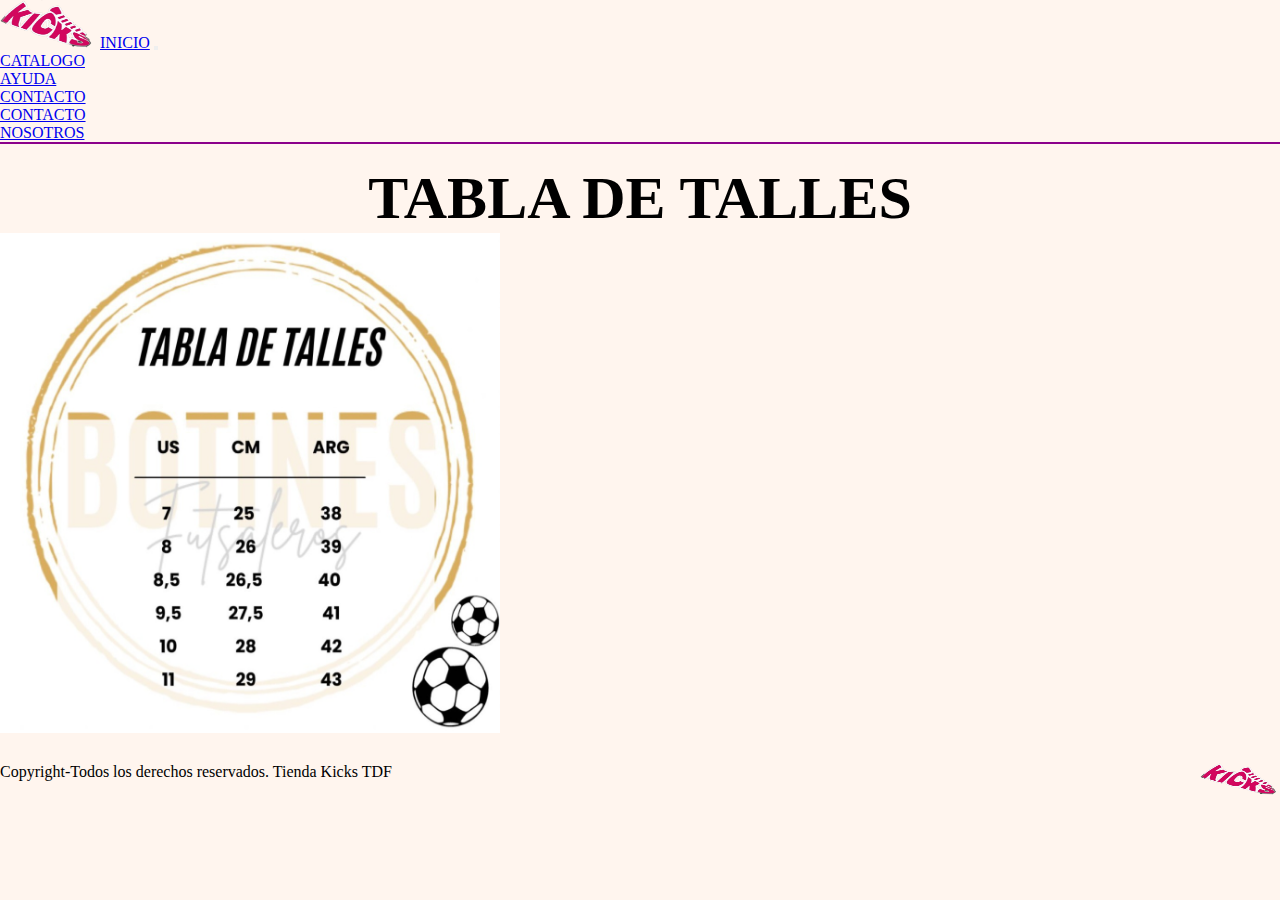
<file: html/ayuda.html>
<!DOCTYPE html>
<html lang="en">

<head>
  <meta charset="UTF-8">
  <meta name="viewport" content="width=device-width, initial-scale=1.0">
  <title>AYUDA</title>

  <!-- Esto esta hecho con Bootstrap-->
  <link href="https://cdn.jsdelivr.net/npm/bootstrap@5.2.3/dist/css/bootstrap.min.css" rel="stylesheet"
    integrity="sha384-rbsA2VBKQhggwzxH7pPCaAqO46MgnOM80zW1RWuH61DGLwZJEdK2Kadq2F9CUG65" crossorigin="anonymous">

  <!--Link CSS-->
  <link rel="stylesheet" href="../css/style.css">

  <!--META DESCRIPTION-->
  <meta name="description" content="Encuentra las mejores zapatillas deportivas y ropa deportiva para hombre y mujer 
  en nuestra tienda online. Tenemos una gran selección de marcas y modelos para todos los gustos y necesidades. 
  ¡Elige tu look perfecto y luce increíble!">

  <!--META KEYWORDS-->
  <meta name="keywords" content="Zapatillas de futsal, Basquet, Padel, Urbanas, Ropa deportiva, Calidad, 
  Precios accesibles.">

  <!--META phone-->
  <meta name="telephone" content="2964505095">

  <!--META Autor-->
  <meta name="author" content="Dumenes Fernando">

  <!--META GEO-->
  <meta name="goe.placename" content="Río Grande, Tierra del Fuego">

  <!--FAVICON-->
  <link rel="shortcut icon" href="../imagenkicks/logo_chico-removebg-preview.png" type="image/x-icon">
</head>

<body>
  <!--
    <header>
        <img src="../imagenkicks/logo_chico-removebg-preview.png" alt="logo.kicks.chico">
        <div class="inicio-header">
            <nav>
                <ul>
                    <li><a href="../index.html">Inicio</a></li>
                    <li><a href="catalogo.html">Catalogo</a></li>
                    <li><a href="nosotros.html">Nosotros</a></li>
                    <li><a href="ayuda.html">Ayuda</a></li>
                    <li><a href="contacto.html">Contacto</a></li>
                </ul>
            </nav>
        </div>
    </header>
-->

  <header>
    <nav class="navbar navbar-expand-lg bg-light">
      <div class="container-fluid">
        <img src="../imagenkicks/logo_chico-removebg-preview.png" alt="Logo" width="40" height="34"
          class="d-inline-block align-text-top">
        <a class="navbar-brand" href="../index.html">INICIO</a>
        <button class="navbar-toggler" type="button" data-bs-toggle="collapse" data-bs-target="#navbarSupportedContent"
          aria-controls="navbarSupportedContent" aria-expanded="false" aria-label="Toggle navigation">
          <span class="navbar-toggler-icon"></span>
        </button>
        <div class="collapse navbar-collapse" id="navbarSupportedContent">
          <ul class="navbar-nav me-auto mb-2 mb-lg-0">
            <li class="nav-item">
              <a class="nav-link active" aria-current="page" href="catalogo.html">CATALOGO</a>
            </li>
            <li class="nav-item">
              <a class="nav-link" href="ayuda.html">AYUDA</a>
            </li>
            <li class="nav-item dropdown">
              <a class="nav-link dropdown-toggle" href="#" role="button" data-bs-toggle="dropdown"
                aria-expanded="false">
                CONTACTO
              </a>
              <ul class="dropdown-menu">
                <li><a class="dropdown-item" href="contacto.html">CONTACTO</a></li>
                <li><a class="dropdown-item" href="nosotros.html">NOSOTROS</a></li>
              </ul>
            </li>
          </ul>
        </div>
      </div>
    </nav>
  </header>

  <section class="ayuda">
    <h1>TABLA DE TALLES</h1>
    <img src="../imagenkicks/tabla de talles.jpg" alt="tabla de talles">

  </section>


  <script src="https://cdn.jsdelivr.net/npm/bootstrap@5.2.3/dist/js/bootstrap.bundle.min.js"
    integrity="sha384-kenU1KFdBIe4zVF0s0G1M5b4hcpxyD9F7jL+jjXkk+Q2h455rYXK/7HAuoJl+0I4"
    crossorigin="anonymous"></script>

</body>



<footer>
  <p> Copyright-Todos los derechos reservados. Tienda Kicks TDF</p>
  <img src="../imagenkicks/logo_chico-removebg-preview.png" alt="logo kicks">
</footer>

</html>
</file>
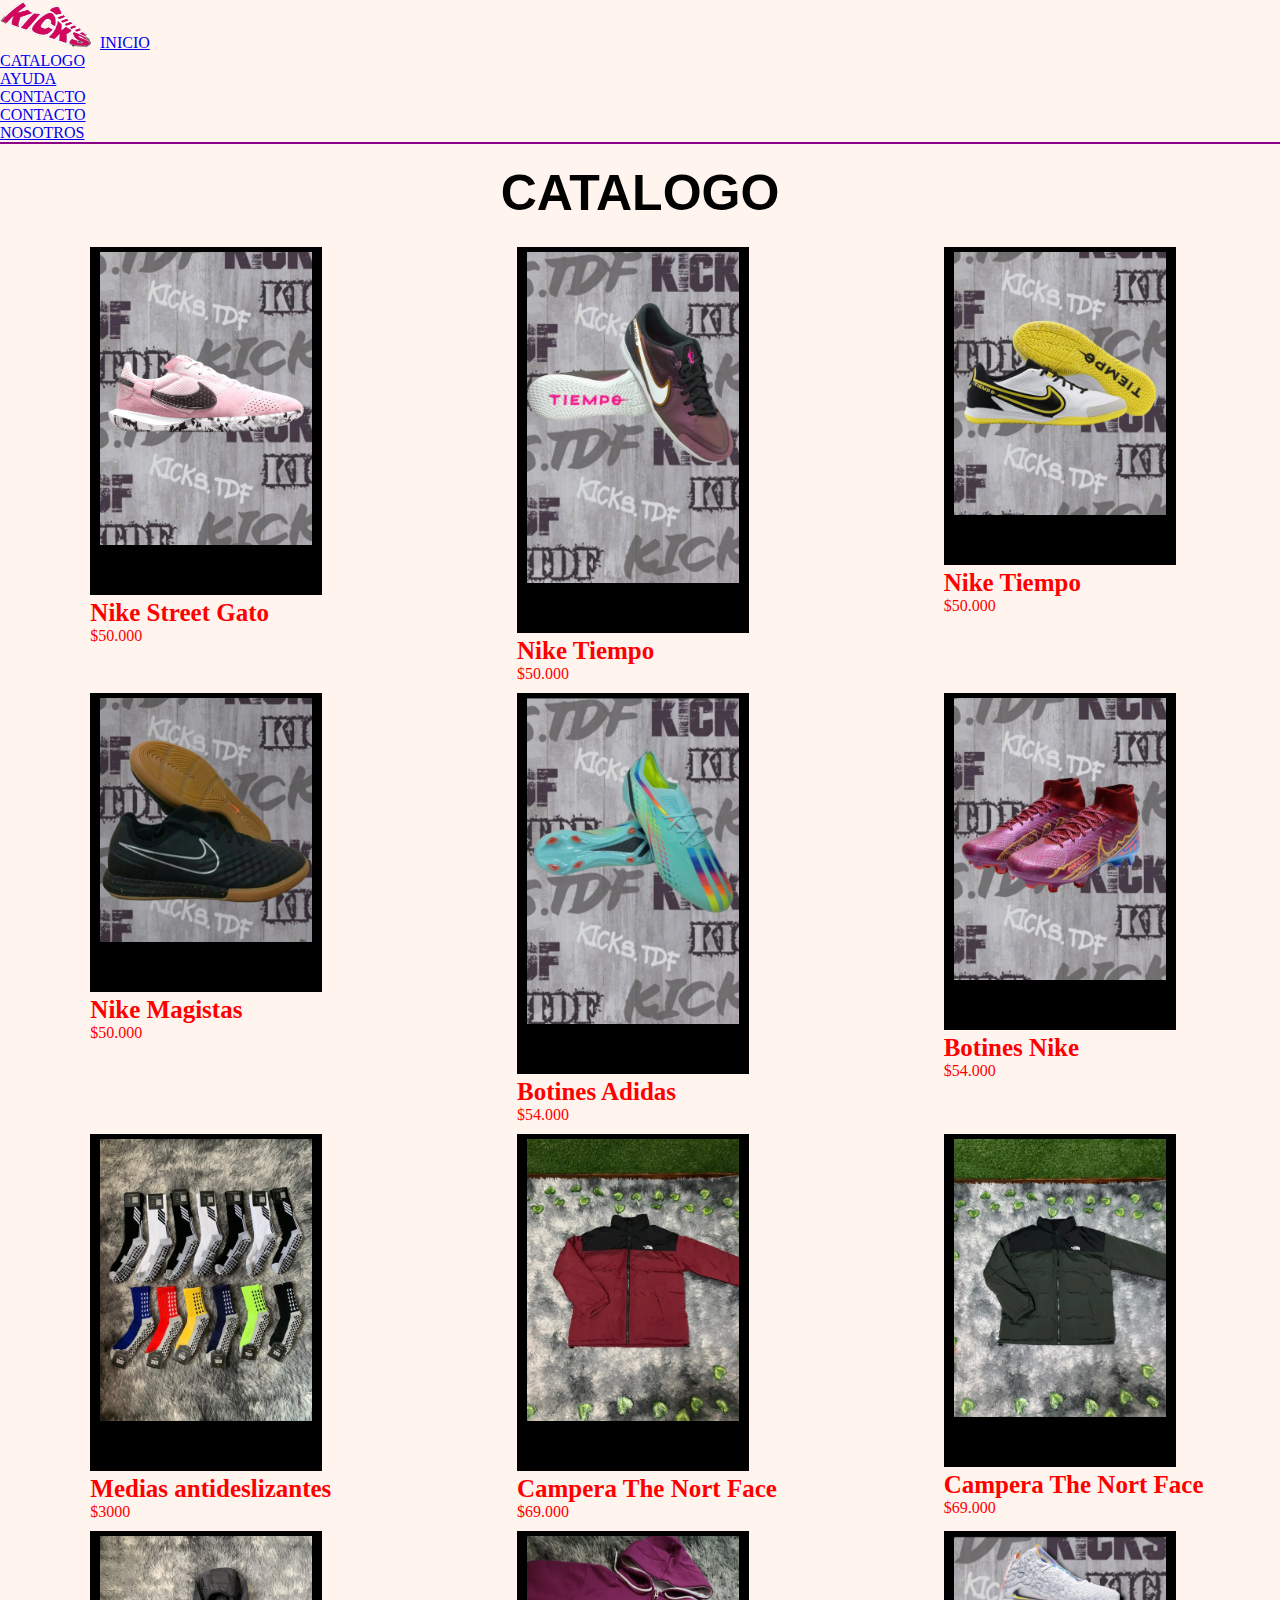
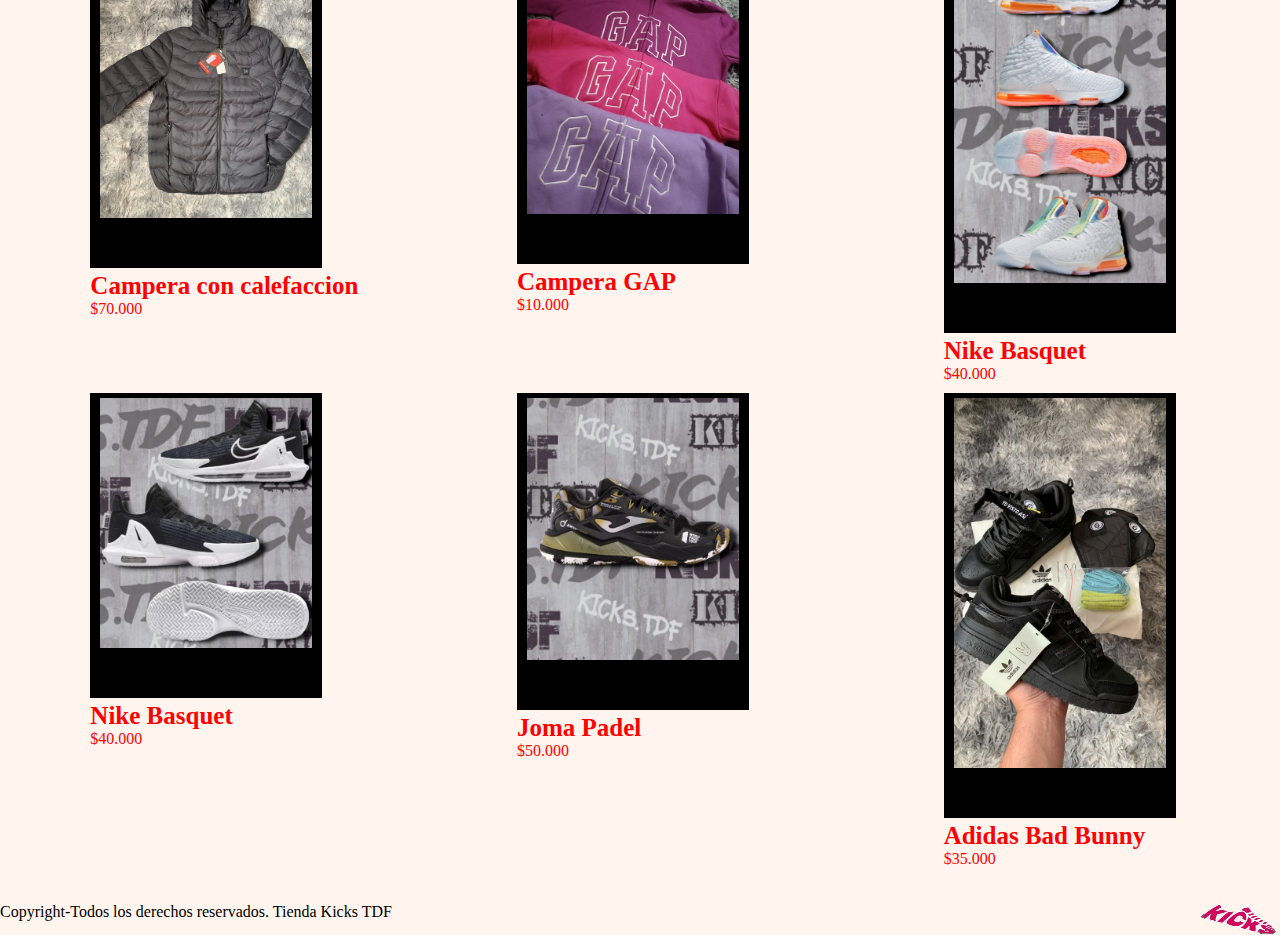
<file: html/catalogo.html>
<!DOCTYPE html>
<html lang="en">

<head>
    <meta charset="UTF-8">
    <meta name="viewport" content="width=device-width, initial-scale=1.0">
    <title>Catalogo</title>

    <!-- Esto esta hecho con Bootstrap-->
    <link href="https://cdn.jsdelivr.net/npm/bootstrap@5.2.3/dist/css/bootstrap.min.css" rel="stylesheet"
        integrity="sha384-rbsA2VBKQhggwzxH7pPCaAqO46MgnOM80zW1RWuH61DGLwZJEdK2Kadq2F9CUG65" crossorigin="anonymous">

    <!--Link CSS-->
    <link rel="stylesheet" href="../css/style.css">

    <!--META DESCRIPTION-->
   <meta name="description" content="Encuentra las mejores zapatillas deportivas y ropa deportiva para hombre y mujer 
   en nuestra tienda online. Tenemos una gran selección de marcas y modelos para todos los gustos y necesidades. 
   ¡Elige tu look perfecto y luce increíble!">

   <!--META KEYWORDS-->
   <meta name="keywords" content="Zapatillas de futsal, Basquet, Padel, Urbanas, Ropa deportiva, Calidad, 
   Precios accesibles.">

   <!--META phone-->
   <meta name="telephone" content="2964505095">

   <!--META Autor-->
   <meta name="author" content="Dumenes Fernando">

   <!--META GEO-->
   <meta name="goe.placename" content="Río Grande, Tierra del Fuego">

   <!--FAVICON-->
   <link rel="shortcut icon" href="../imagenkicks/logo_chico-removebg-preview.png" type="image/x-icon">

</head>

<body>
    <!--
    <header>
        <img src="../imagenkicks/logo_chico-removebg-preview.png" alt="logo.kicks.chico">
        <div class="inicio-header">
            <nav>
                <ul>
                    <li><a href="../index.html">Inicio</a></li>
                    <li><a href="catalogo.html">Catalogo</a></li>
                    <li><a href="nosotros.html">Nosotros</a></li>
                    <li><a href="ayuda.html">Ayuda</a></li>
                    <li><a href="contacto.html">Contacto</a></li>
                </ul>
            </nav>
        </div>
    </header>
-->
    <header>
        <nav class="navbar navbar-expand-lg bg-light">
            <div class="container-fluid">
                <img src="../imagenkicks/logo_chico-removebg-preview.png" alt="Logo" width="40" height="34"
                    class="d-inline-block align-text-top">
                <a class="navbar-brand" href="../index.html">INICIO</a>
                <button class="navbar-toggler" type="button" data-bs-toggle="collapse"
                    data-bs-target="#navbarSupportedContent" aria-controls="navbarSupportedContent"
                    aria-expanded="false" aria-label="Toggle navigation">
                    <span class="navbar-toggler-icon"></span>
                </button>
                <div class="collapse navbar-collapse" id="navbarSupportedContent">
                    <ul class="navbar-nav me-auto mb-2 mb-lg-0">
                        <li class="nav-item">
                            <a class="nav-link active" aria-current="page" href="catalogo.html">CATALOGO</a>
                        </li>
                        <li class="nav-item">
                            <a class="nav-link" href="ayuda.html">AYUDA</a>
                        </li>
                        <li class="nav-item dropdown">
                            <a class="nav-link dropdown-toggle" href="#" role="button" data-bs-toggle="dropdown"
                                aria-expanded="false">
                                CONTACTO
                            </a>
                            <ul class="dropdown-menu">
                                <li><a class="dropdown-item" href="contacto.html">CONTACTO</a></li>
                                <li><a class="dropdown-item" href="nosotros.html">NOSOTROS</a></li>
                            </ul>
                        </li>
                    </ul>
                </div>
            </div>
        </nav>
    </header>

    <h1 class="catalogo"> CATALOGO</h1>

    <section class="gallery">


        <div class="gallery-item">
            <img src="../imagenkicks/futsal.jpg" alt="zapatillas futsal">
            <h3>Nike Street Gato</h3>
            <p>$50.000</p>
        </div>
        <div class="gallery-item">
            <img src="../imagenkicks/futsal2.jpg" alt="zapatillas futsal">
            <h3>Nike Tiempo</h3>
            <p>$50.000</p>
        </div>
        <div class="gallery-item">
            <img src="../imagenkicks/futsal3.jpg" alt="zapatillas futsal">
            <h3>Nike Tiempo</h3>
            <p>$50.000</p>
        </div>
        <div class="gallery-item">
            <img src="../imagenkicks/futsal4.jpg" alt="zapatillas futsal">
            <h3>Nike Magistas</h3>
            <p>$50.000</p>
        </div>
        <div class="gallery-item">
            <img src="../imagenkicks/botines.jpg" alt="botines">
            <h3>Botines Adidas</h3>
            <p>$54.000</p>
        </div>
        <div class="gallery-item">
            <img src="../imagenkicks/botines2.jpg" alt="botines">
            <h3>Botines Nike</h3>
            <p>$54.000</p>
        </div>
        <div class="gallery-item">
            <img src="../imagenkicks/mediasantideslizantes.jpg" alt="mediasantideslizantes">
            <h3>Medias antideslizantes</h3>
            <p>$3000</p>
        </div>
        <div class="gallery-item">
            <img src="../imagenkicks/campera.jpg" alt="camperas">
            <h3>Campera The Nort Face</h3>
            <p>$69.000</p>
        </div>
        <div class="gallery-item">
            <img src="../imagenkicks/campera2.jpg" alt="camperas">
            <h3>Campera The Nort Face</h3>
            <p>$69.000</p>
        </div>
        <div class="gallery-item">
            <img src="../imagenkicks/campera3.jpg" alt="camperas">
            <h3>Campera con calefaccion</h3>
            <p>$70.000</p>
        </div>
        <div class="gallery-item">
            <img src="../imagenkicks/campera4.jpg" alt="camperas">
            <h3>Campera GAP</h3>
            <p>$10.000</p>
        </div>
        <div class="gallery-item">
            <img src="../imagenkicks/basquet.jpg" alt="basquet">
            <h3>Nike Basquet</h3>
            <p>$40.000</p>
        </div>
        <div class="gallery-item">
            <img src="../imagenkicks/basquet2.jpg" alt="Basquet">
            <h3>Nike Basquet</h3>
            <p>$40.000</p>
        </div>
        <div class="gallery-item">
            <img src="../imagenkicks/padel.jpg" alt="padel">
            <h3>Joma Padel</h3>
            <p>$50.000</p>
        </div>
        <div class="gallery-item">
            <img src="../imagenkicks/urbanas.jpg" alt="urbanas">
            <h3>Adidas Bad Bunny</h3>
            <p>$35.000</p>
        </div>
    </section>

    <script src="https://cdn.jsdelivr.net/npm/bootstrap@5.2.3/dist/js/bootstrap.bundle.min.js"
        integrity="sha384-kenU1KFdBIe4zVF0s0G1M5b4hcpxyD9F7jL+jjXkk+Q2h455rYXK/7HAuoJl+0I4"
        crossorigin="anonymous"></script>

</body>



<footer>
    <p> Copyright-Todos los derechos reservados. Tienda Kicks TDF</p>
    <img src="../imagenkicks/logo_chico-removebg-preview.png" alt="logo kicks">
</footer>


</html>
</file>
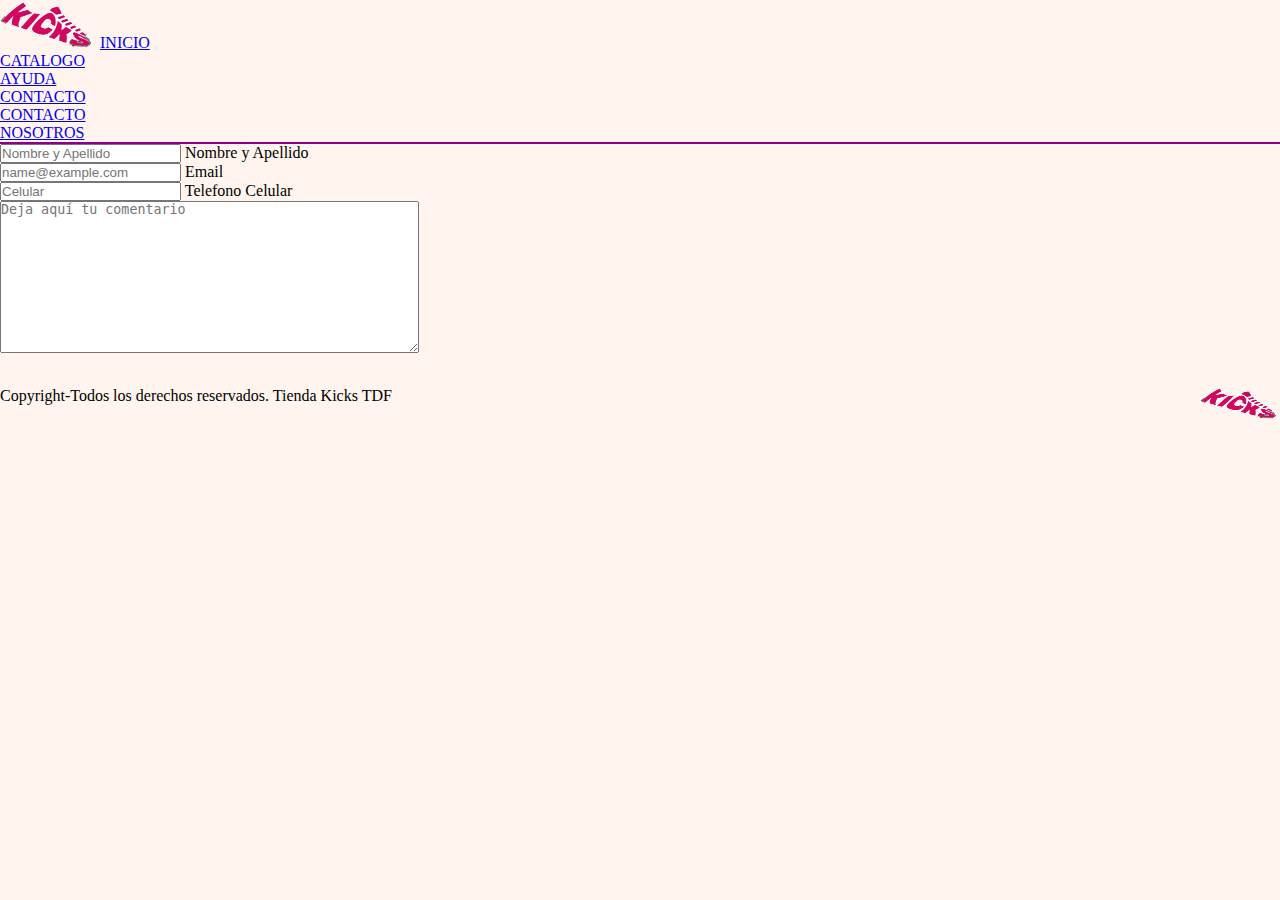
<file: html/contacto.html>
<!DOCTYPE html>
<html lang="en">

<head>
    <meta charset="UTF-8">
    <meta name="viewport" content="width=device-width, initial-scale=1.0">
    <title>CONTACTO</title>
    <!-- Esto esta hecho con Bootstrap-->
    <link href="https://cdn.jsdelivr.net/npm/bootstrap@5.2.3/dist/css/bootstrap.min.css" rel="stylesheet" integrity="sha384-rbsA2VBKQhggwzxH7pPCaAqO46MgnOM80zW1RWuH61DGLwZJEdK2Kadq2F9CUG65" crossorigin="anonymous">
    
    <!--Link CSS-->
    <link rel="stylesheet" href="../css/style.css">

    <!--META DESCRIPTION-->
   <meta name="description" content="Encuentra las mejores zapatillas deportivas y ropa deportiva para hombre y mujer 
   en nuestra tienda online. Tenemos una gran selección de marcas y modelos para todos los gustos y necesidades. 
   ¡Elige tu look perfecto y luce increíble!">

   <!--META KEYWORDS-->
   <meta name="keywords" content="Zapatillas de futsal, Basquet, Padel, Urbanas, Ropa deportiva, Calidad, 
   Precios accesibles.">

   <!--META phone-->
   <meta name="telephone" content="2964505095">

   <!--META Autor-->
   <meta name="author" content="Dumenes Fernando">

   <!--META GEO-->
   <meta name="goe.placename" content="Río Grande, Tierra del Fuego">

   <!--FAVICON-->
   <link rel="shortcut icon" href="../imagenkicks/logo_chico-removebg-preview.png" type="image/x-icon">
</head>

<body>
    <!--
    <header>
        <img src="../imagenkicks/logo_chico-removebg-preview.png" alt="logo.kicks.chico">
        <div class="inicio-header">
            <nav>
                <ul>
                    <li><a href="../index.html">Inicio</a></li>
                    <li><a href="catalogo.html">Catalogo</a></li>
                    <li><a href="nosotros.html">Nosotros</a></li>
                    <li><a href="ayuda.html">Ayuda</a></li>
                    <li><a href="contacto.html">Contacto</a></li>
                </ul>
            </nav>
        </div>
    </header>
    <h1>CONTACTO</h1>
    <h2>SI TENES ALGUNA DUDA O CONSULTA NO DUDES EN CONTACTARTE CON NOSOTROS</h2>
    -->
<header>
    <nav class="navbar navbar-expand-lg bg-light">
        <div class="container-fluid">
           <img src="../imagenkicks/logo_chico-removebg-preview.png" alt="Logo" width="40" height="34" class="d-inline-block align-text-top">
          <a class="navbar-brand" href="../index.html">INICIO</a>
          <button class="navbar-toggler" type="button" data-bs-toggle="collapse" data-bs-target="#navbarSupportedContent" aria-controls="navbarSupportedContent" aria-expanded="false" aria-label="Toggle navigation">
            <span class="navbar-toggler-icon"></span>
          </button>
          <div class="collapse navbar-collapse" id="navbarSupportedContent">
            <ul class="navbar-nav me-auto mb-2 mb-lg-0">
              <li class="nav-item">
                <a class="nav-link active" aria-current="page" href="catalogo.html">CATALOGO</a>
              </li>
              <li class="nav-item">
                <a class="nav-link" href="ayuda.html">AYUDA</a>
              </li>
              <li class="nav-item dropdown">
                <a class="nav-link dropdown-toggle" href="#" role="button" data-bs-toggle="dropdown" aria-expanded="false">
                  CONTACTO
                </a>
                <ul class="dropdown-menu">
                  <li><a class="dropdown-item" href="contacto.html">CONTACTO</a></li>
                  <li><a class="dropdown-item" href="nosotros.html">NOSOTROS</a></li>
                </ul>
              </li>
            </ul>
          </div>
        </div>
      </nav>
    </header>

<!-- Esto esta hecho con Bootstrap-->
   <div class="row">
    <div class="col-md-6">
        <div class="form-floating mb-3">
            <input type="text" class="form-control" id="floatingInput" placeholder="Nombre y Apellido">
            <label for="floatingInput">Nombre y Apellido</label>
          </div>
          <div class="form-floating mb-3">
            <input type="email" class="form-control" id="floatingInput" placeholder="name@example.com">
            <label for="floatingInput">Email</label>
          </div>
          <div class="form-floating mb-3">
            <input type="text" class="form-control" id="floatingPassword" placeholder="Celular">
            <label for="floatingPassword">Telefono Celular</label>
        
        </div>
    </div>
    <div class="col-md-6">
        <textarea name="" id class="text-area" cols="50" rows="10" placeholder="Deja aquí tu comentario"></textarea>
    </div>
    
   </div>

    <script src="https://cdn.jsdelivr.net/npm/bootstrap@5.2.3/dist/js/bootstrap.bundle.min.js" integrity="sha384-kenU1KFdBIe4zVF0s0G1M5b4hcpxyD9F7jL+jjXkk+Q2h455rYXK/7HAuoJl+0I4" crossorigin="anonymous"></script>
</body>
<!-- Esto esta hecho con Bootstrap-->


<!--me falta agregar un bottom-->

<footer>
    <p> Copyright-Todos los derechos reservados. Tienda Kicks TDF</p>
    <img src="../imagenkicks/logo_chico-removebg-preview.png" alt="logo kicks">
</footer>
</html>
</file>
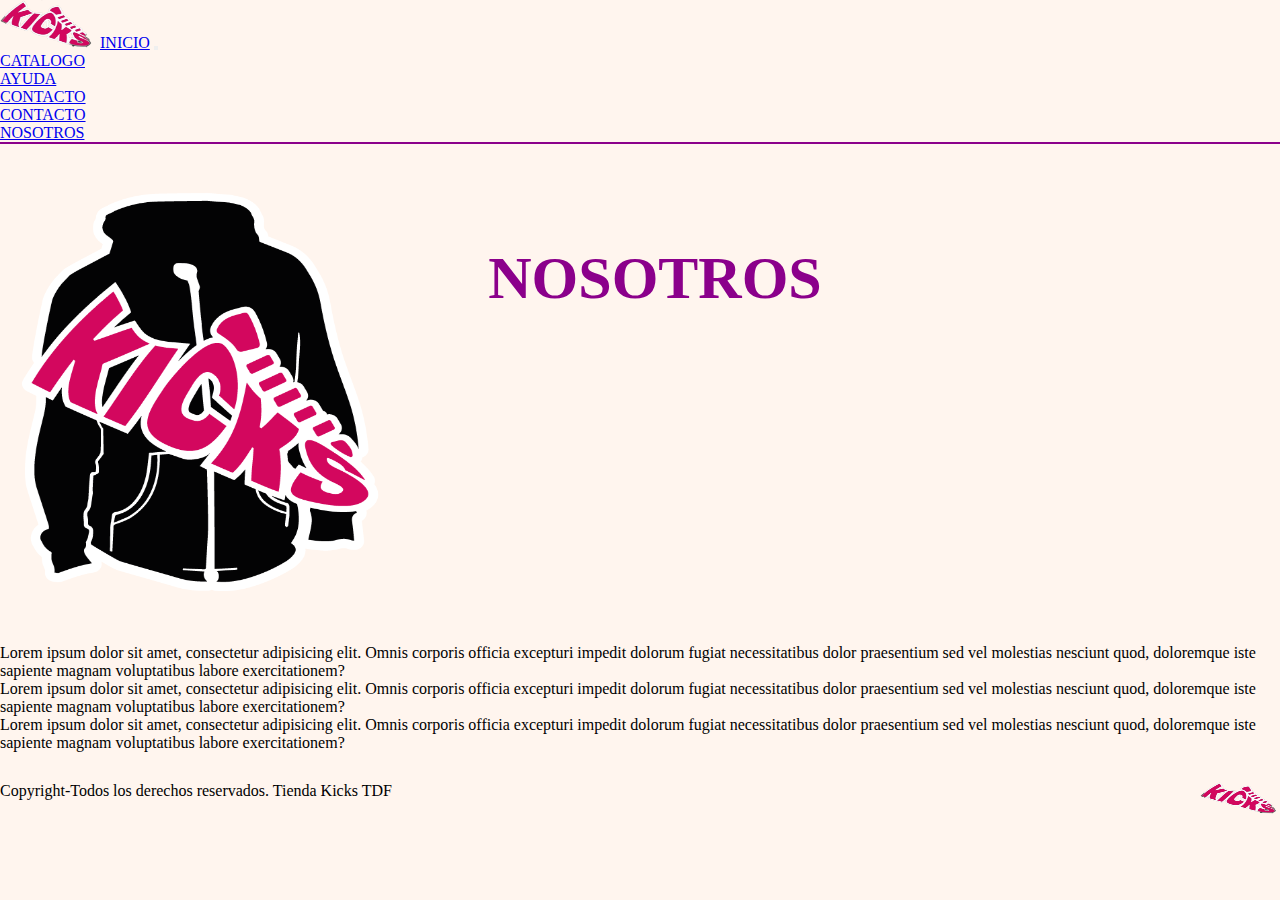
<file: html/nosotros.html>
<!DOCTYPE html>
<html lang="en">

<head>
  <meta charset="UTF-8">
  <meta name="viewport" content="width=device-width, initial-scale=1.0">
  <title>NOSOTROS</title>
  
  <!-- Esto esta hecho con Bootstrap-->
  <link href="https://cdn.jsdelivr.net/npm/bootstrap@5.2.3/dist/css/bootstrap.min.css" rel="stylesheet"
    integrity="sha384-rbsA2VBKQhggwzxH7pPCaAqO46MgnOM80zW1RWuH61DGLwZJEdK2Kadq2F9CUG65" crossorigin="anonymous">

  <!--Link CSS-->
  <link rel="stylesheet" href="../css/style.css">

  <!--META DESCRIPTION-->
  <meta name="description" content="Encuentra las mejores zapatillas deportivas y ropa deportiva para hombre y mujer 
  en nuestra tienda online. Tenemos una gran selección de marcas y modelos para todos los gustos y necesidades. 
  ¡Elige tu look perfecto y luce increíble!">

  <!--META KEYWORDS-->
  <meta name="keywords" content="Zapatillas de futsal, Basquet, Padel, Urbanas, Ropa deportiva, Calidad, 
  Precios accesibles.">

  <!--META phone-->
  <meta name="telephone" content="2964505095">

  <!--META Autor-->
  <meta name="author" content="Dumenes Fernando">

  <!--META GEO-->
  <meta name="goe.placename" content="Río Grande, Tierra del Fuego">

  <!--FAVICON-->
  <link rel="shortcut icon" href="../imagenkicks/logo_chico-removebg-preview.png" type="image/x-icon">
</head>

<body>
  <!--
    <header>
        <img src="../imagenkicks/logo_chico-removebg-preview.png" alt="logo.kicks.chico">
        <div class="inicio-header">
            <nav>
                <ul>
                    <li><a href="../index.html">Inicio</a></li>
                    <li><a href="catalogo.html">Catalogo</a></li>
                    <li><a href="nosotros.html">Nosotros</a></li>
                    <li><a href="ayuda.html">Ayuda</a></li>
                    <li><a href="contacto.html">Contacto</a></li>
                </ul>
            </nav>
        </div>
    </header>
      -->
  <header>
    <nav class="navbar navbar-expand-lg bg-light">
      <div class="container-fluid">
        <img src="../imagenkicks/logo_chico-removebg-preview.png" alt="Logo" width="40" height="34"
          class="d-inline-block align-text-top">
        <a class="navbar-brand" href="../index.html">INICIO</a>
        <button class="navbar-toggler" type="button" data-bs-toggle="collapse" data-bs-target="#navbarSupportedContent"
          aria-controls="navbarSupportedContent" aria-expanded="false" aria-label="Toggle navigation">
          <span class="navbar-toggler-icon"></span>
        </button>
        <div class="collapse navbar-collapse" id="navbarSupportedContent">
          <ul class="navbar-nav me-auto mb-2 mb-lg-0">
            <li class="nav-item">
              <a class="nav-link active" aria-current="page" href="catalogo.html">CATALOGO</a>
            </li>
            <li class="nav-item">
              <a class="nav-link" href="ayuda.html">AYUDA</a>
            </li>
            <li class="nav-item dropdown">
              <a class="nav-link dropdown-toggle" href="#" role="button" data-bs-toggle="dropdown"
                aria-expanded="false">
                CONTACTO
              </a>
              <ul class="dropdown-menu">
                <li><a class="dropdown-item" href="contacto.html">CONTACTO</a></li>
                <li><a class="dropdown-item" href="nosotros.html">NOSOTROS</a></li>
              </ul>
            </li>
          </ul>
        </div>
      </div>
    </nav>
  </header>

  <section class="logo">
    <img src="../imagenkicks/kicks-Logo.png" alt="logo kicks">
    <h1>NOSOTROS</h1>
    <p>Lorem ipsum dolor sit amet, consectetur adipisicing elit. Omnis corporis officia excepturi impedit dolorum fugiat
      necessitatibus dolor praesentium sed vel molestias nesciunt quod, doloremque iste sapiente magnam voluptatibus
      labore exercitationem?</p>
    <p>Lorem ipsum dolor sit amet, consectetur adipisicing elit. Omnis corporis officia excepturi impedit dolorum fugiat
      necessitatibus dolor praesentium sed vel molestias nesciunt quod, doloremque iste sapiente magnam voluptatibus
      labore exercitationem?</p>
    <p>Lorem ipsum dolor sit amet, consectetur adipisicing elit. Omnis corporis officia excepturi impedit dolorum fugiat
      necessitatibus dolor praesentium sed vel molestias nesciunt quod, doloremque iste sapiente magnam voluptatibus
      labore exercitationem?</p>
  </section>


  <script src="https://cdn.jsdelivr.net/npm/bootstrap@5.2.3/dist/js/bootstrap.bundle.min.js"
    integrity="sha384-kenU1KFdBIe4zVF0s0G1M5b4hcpxyD9F7jL+jjXkk+Q2h455rYXK/7HAuoJl+0I4"
    crossorigin="anonymous"></script>


</body>



<footer>
  <p> Copyright-Todos los derechos reservados. Tienda Kicks TDF</p>
  <img src="../imagenkicks/logo_chico-removebg-preview.png" alt="logo kicks">
</footer>

</html>
</file>
<file: css/style.css>
* {
  margin: 0px;
  padding: 0px;
  box-sizing: border-box;
}

/*BODY*/
body {
  background-color: seashell;
}

header {
  border-bottom: 2px solid darkmagenta;
}
header .container-fluid img {
  width: 6rem;
  height: 3rem;
}

.logo-principal {
  display: flex;
  flex-wrap: wrap;
}
.logo-principal img {
  /*alto*/
  height: 500px;
  /*ancho*/
  width: 400px;
}
.logo-principal h1 {
  color: darkmagenta;
  font-size: 60px;
  text-align: center;
  width: 510px;
  height: 150px;
  position: relative;
  top: 100px;
  margin-bottom: 120px;
  margin-top: 0px;
}

.productos {
  display: flex;
  flex-wrap: wrap;
  gap: 5px;
  justify-content: space-around;
  text-align: center;
  position: relative;
  top: 10px;
}
.productos .cointener img {
  background-color: black;
  max-width: 250px;
  margin-bottom: 10px;
  padding: 5px 10px 80px 10px;
}
.productos h2 {
  position: relative;
  top: -75px;
  color: white;
}
.productos a {
  position: relative;
  top: -80px;
  list-style: none;
  text-decoration: none;
  color: white;
}

.texto-op h2 {
  color: darkmagenta;
  font-size: 4rem;
  text-align: center;
}

.segunda-parte {
  display: grid;
  grid-template-columns: repeat(4, 1fr);
  padding-left: 70px;
  text-align: center;
}
.segunda-parte img {
  max-width: 200px;
  background-color: black;
  padding: 5px 15px 60px 15px;
}
.segunda-parte h3 {
  color: white;
  margin-top: -60px;
}

footer {
  display: flex;
  justify-content: space-between;
  margin-top: 30px;
}
footer p {
  text-align: center;
}
footer img {
  /*ancho*/
  width: 5rem;
  /*alto*/
  height: 2rem;
  justify-content: end;
}

.catalogo {
  font-family: Arial, Helvetica, sans-serif;
  text-align: center;
  font-size: 50px;
  padding: 20px 0px 20px 0px;
}

.gallery {
  display: grid;
  grid-template-columns: repeat(3, 1fr);
}
.gallery .gallery-item {
  margin: 5px;
  padding-left: 20%;
}
.gallery .gallery-item img {
  max-width: 70%;
  background-color: black;
  padding: 5px 10px 50px 10px;
}
.gallery .gallery-item h3 {
  font-size: 25px;
  color: red;
}
.gallery .gallery-item p {
  color: red;
  font-weight: 10px;
}

.logo {
  display: flex;
  flex-wrap: wrap;
}
.logo h1 {
  color: darkmagenta;
  font-size: 60px;
  text-align: center;
  width: 510px;
  height: 150px;
  position: relative;
  top: 100px;
  margin-bottom: 120px;
  margin-top: 0px;
}
.logo img {
  height: 500px;
  width: 400px;
}

.ayuda h1 {
  padding-top: 20px;
  color: black;
  font-size: 60px;
  text-align: center;
}
.ayuda img {
  width: 500px;
  height: 500px;
  display: flex;
  justify-content: center;
}

/*# sourceMappingURL=style.css.map */
</file>
